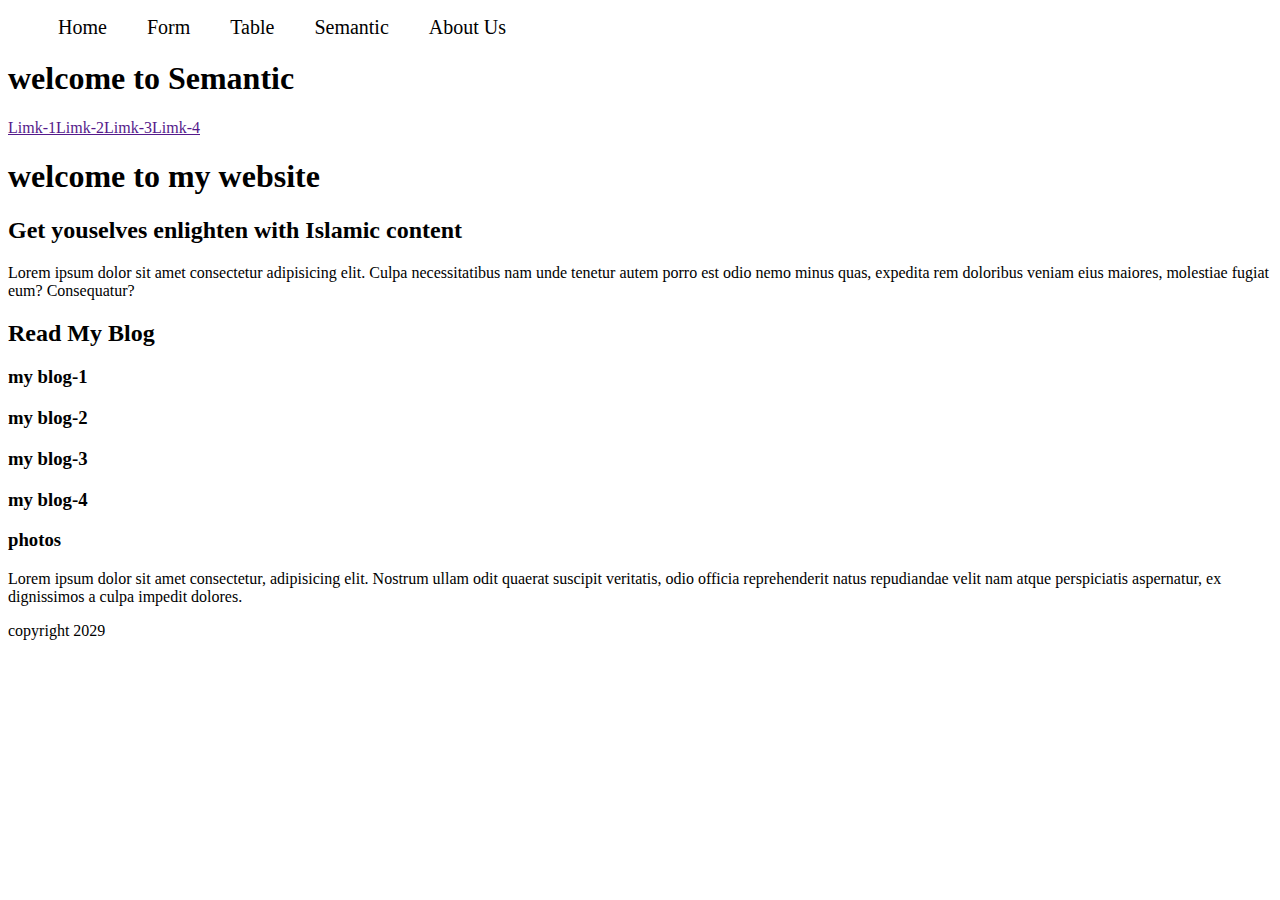
<file: index.html>
<!DOCTYPE html>
<html lang="en">
  <head>
    <meta charset="UTF-8" />
    <meta name="viewport" content="width=device-width, initial-scale=1.0" />
    <title>Semantic</title>
    <link rel="stylesheet" href="style/nav.css">
  </head>
  <body>
    <header>
      <nav>
        <ul>
            <li><a href="home.html">Home</a></li>
            <li><a href="form.html">Form</a></li>
            <li><a href="table.html">Table</a></li>
            <li><a href="semantic.html">Semantic</a></li>
            <li><a href="">About Us</a></li>
        </ul>
        </nav>
      <h1>welcome to Semantic</h1>
    </header>
<header>
  <nav>
    <a href="">Limk-1</a><a href="">Limk-2</a><a href="">Limk-3</a
      ><a href="">Limk-4</a>
  </nav>
        <h1>welcome to my website</h1>
        <h2>Get youselves enlighten with Islamic content</h2>
        <p> Lorem ipsum dolor sit amet consectetur adipisicing elit. Culpa
          necessitatibus nam unde tenetur autem porro est odio nemo minus quas,
          expedita rem doloribus veniam eius maiores, molestiae fugiat eum?
          Consequatur?</p>
</header>
    <main>
      <section class="blogs">
        <h2>Read My Blog</h2>
        <article class="blog">
          <h3>my blog-1</h3>
          <p>
            <loren50></loren50>
          </p>  
        </article>
        <article class="blog">
          <h3>my blog-2</h3>
          <p>
            <loren50></loren50>
          </p>
        </article>
        <article class="blog">
          <h3>my blog-3</h3>
          <p>
            <loren50></loren50>
          </p>
        </article>
        <article class="blog">
          <h3>my blog-4</h3>
          <p>
            <loren50></loren50>
          </p>
        </article>
      </section>
      <section>
        <h3>photos</h3>
        <p>Lorem ipsum dolor sit amet consectetur, adipisicing elit. Nostrum ullam odit quaerat suscipit veritatis, odio officia reprehenderit natus repudiandae velit nam atque perspiciatis aspernatur, ex dignissimos a culpa impedit dolores.</p>
      </section>
    </main>
    <footer>
      <p>copyright 2029</p>
    </footer>
  </body>
</html>
</file>
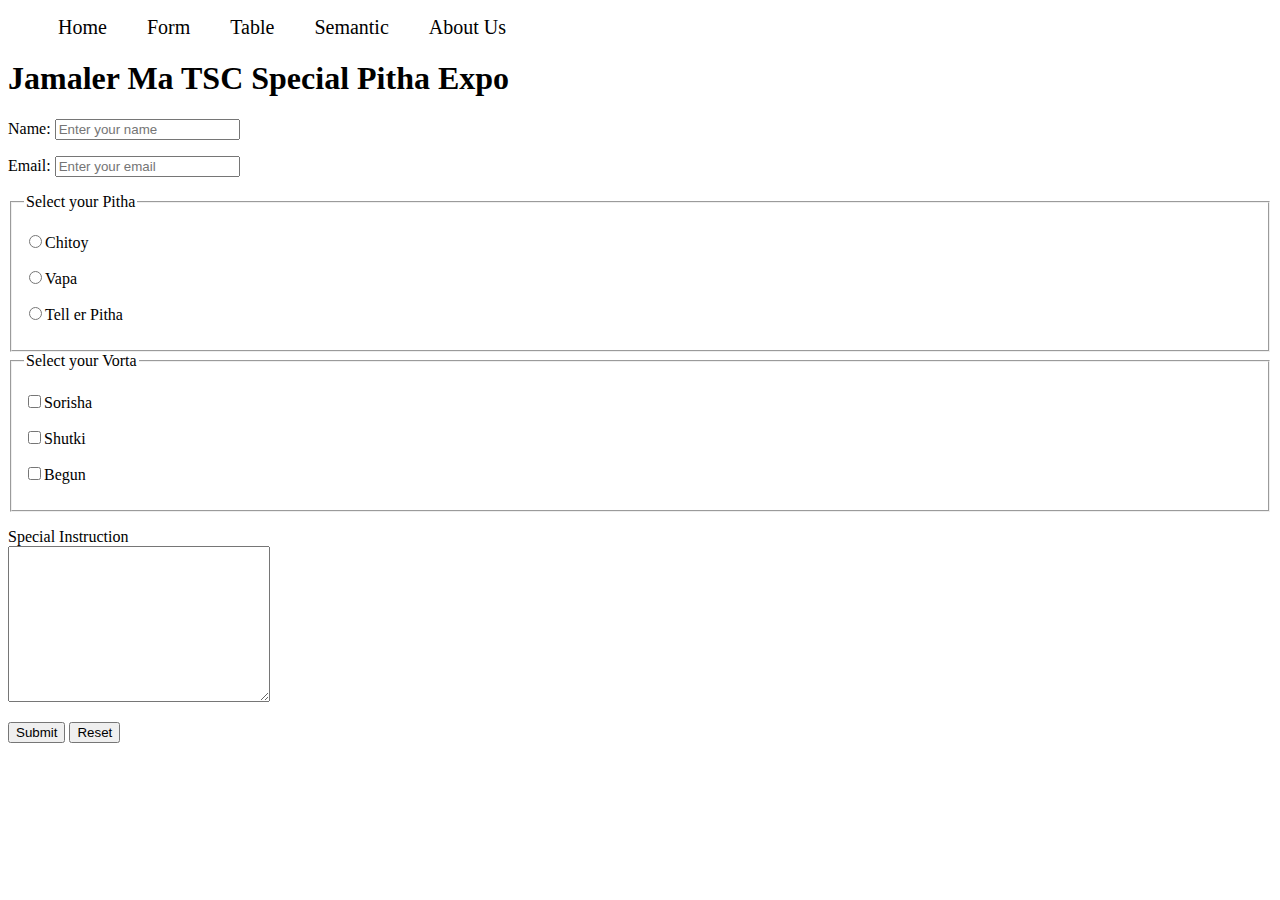
<file: form.html>
<!DOCTYPE html>
<html lang="en">
  <head>
    <meta charset="UTF-8" />
    <meta name="viewport" content="width=device-width, initial-scale=1.0" />
    <title>Form</title>
    <link rel="stylesheet" href="style/nav.css">
  </head>
  <body>
    <header>
        <nav>
          <ul>
              <li><a href="home.html">Home</a></li>
              <li><a href="form.html">Form</a></li>
              <li><a href="table.html">Table</a></li>
              <li><a href="semantic.html">Semantic</a></li>
              <li><a href="">About Us</a></li>
          </ul>
        </nav>
        <h1>Jamaler Ma TSC Special Pitha Expo</h1>
    </header>
    <form action="">
      <p>
        Name:
        <input type="text" name="name" placeholder="Enter your name" id="" />
      </p>
      <p>
        Email:
        <input type="text" name="email" placeholder="Enter your email" id="" />
      </p>
      <fieldset>
        <legend>Select your Pitha</legend>
        <p>
          <label for="Chitoy"
            ><input type="radio" name="Pitha" id="Chitoy" />Chitoy</label
          >
        </p>
        <p>
          <label for="Vapa"
            ><input type="radio" name="Pitha" id="Vapa" />Vapa</label
          >
        </p>
        <p>
          <label for="Tell er Pitha"
            ><input type="radio" name="Pitha" id="Tell er Pitha" />Tell er
            Pitha</label
          >
        </p>
      </fieldset>
      <fieldset>
        <legend>Select your Vorta</legend>
        <p>
          <label for="Sorisha"
            ><input type="checkbox" name="Vorta" id="Sorisha" />Sorisha</label
          >
        </p>
        <p>
          <label for="Shutki"
            ><input type="checkbox" name="Vorta" id="Shutki" />Shutki</label
          >
        </p>
        <p>
          <label for="Begun"
            ><input type="checkbox" name="Vorta" id="Begun" />Begun</label
          >
        </p>
      </fieldset>
      <p>Special Instruction
        <br>
        <textarea name="Instruction" id="" cols="30" rows="10"></textarea>
      </p>
      <button type="submit">Submit</button>
      <button type="reset">Reset</button>
    </form>
  </body>
</html>
</file>
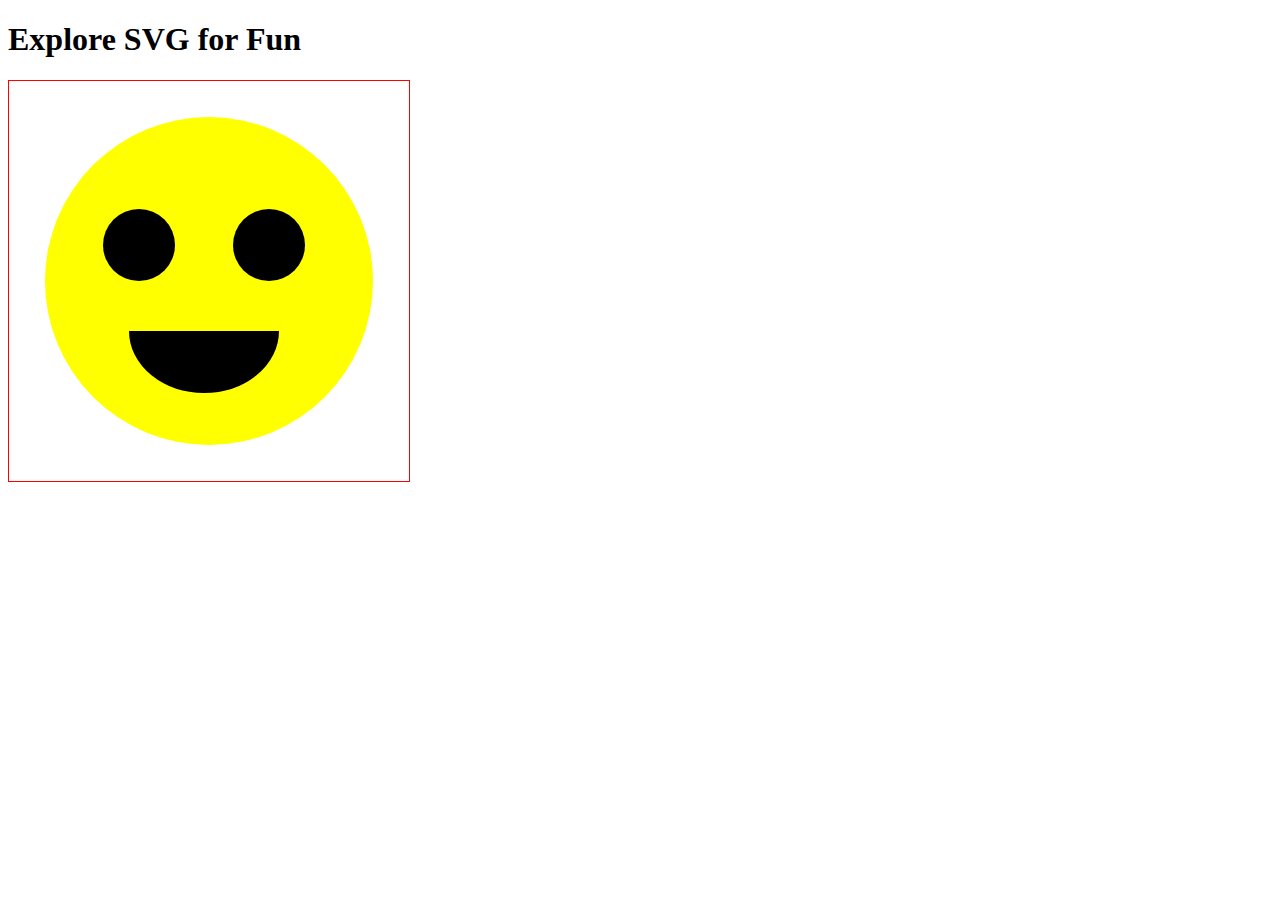
<file: svg.html>
<!DOCTYPE html>
<html lang="en">
<head>
    <meta charset="UTF-8">
    <meta name="viewport" content="width=device-width, initial-scale=1.0">
    <title>SVG</title>
</head>
<body>
    <h1>Explore SVG for Fun</h1>
    <svg viewBox="0 0 200 200" style="border: 1px solid red" width="400" height="400">
<circle cx="100" cy="100" r="82" fill="yellow"></circle>
<circle cx="65" cy="82" r="18" fill="black"></circle>
<circle cx="130" cy="82" r="18" fill="black"></circle>
<path d="M65 125 A1, 0.8 0 0, 0 130 125" stroke="black" stroke-width="10"></path>
    </svg>
</body>
</html>
</file>
<file: style/nav.css>
nav > ul{
    display: flex;
}
nav li{
    list-style: none;
    margin-right: 20px;
    padding: 0 10px;
}
nav li:hover{
    background-color: lightgray;
}
nav li a{
    text-decoration: none;
    color: black;
    font-size: 20px;
}
nav >ul > li:hover >ul{
    display: block;
}
.dropdown{
    display: none;
    position:absolute;
    background-color: lightyellow;
    padding: 0;
}
.dropdown li{
    padding: 0 20px;
    margin: 0;
}
</file>
